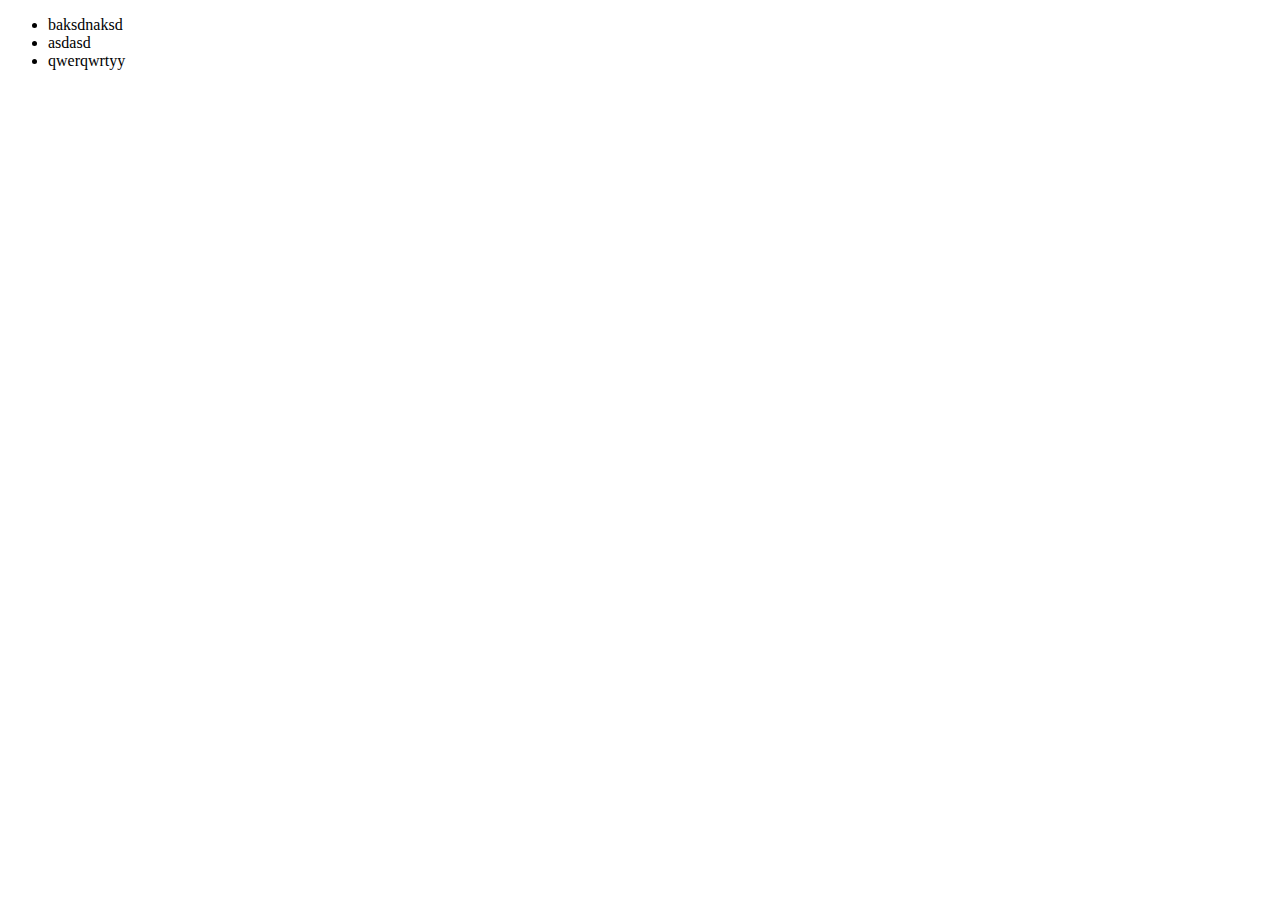
<file: index.html>
<!DOCTYPE html>
<html lang="en">
<head>
    <meta charset="UTF-8">
    <meta http-equiv="X-UA-Compatible" content="IE=edge">
    <meta name="viewport" content="width=device-width, initial-scale=1.0">
    <title>Document</title>
</head>
<body>
    <ul>
        <li>baksdnaksd</li>
        <li>asdasd</li>
        <li>qwerqwrtyy</li>
    </ul>
</body>
</html>
</file>
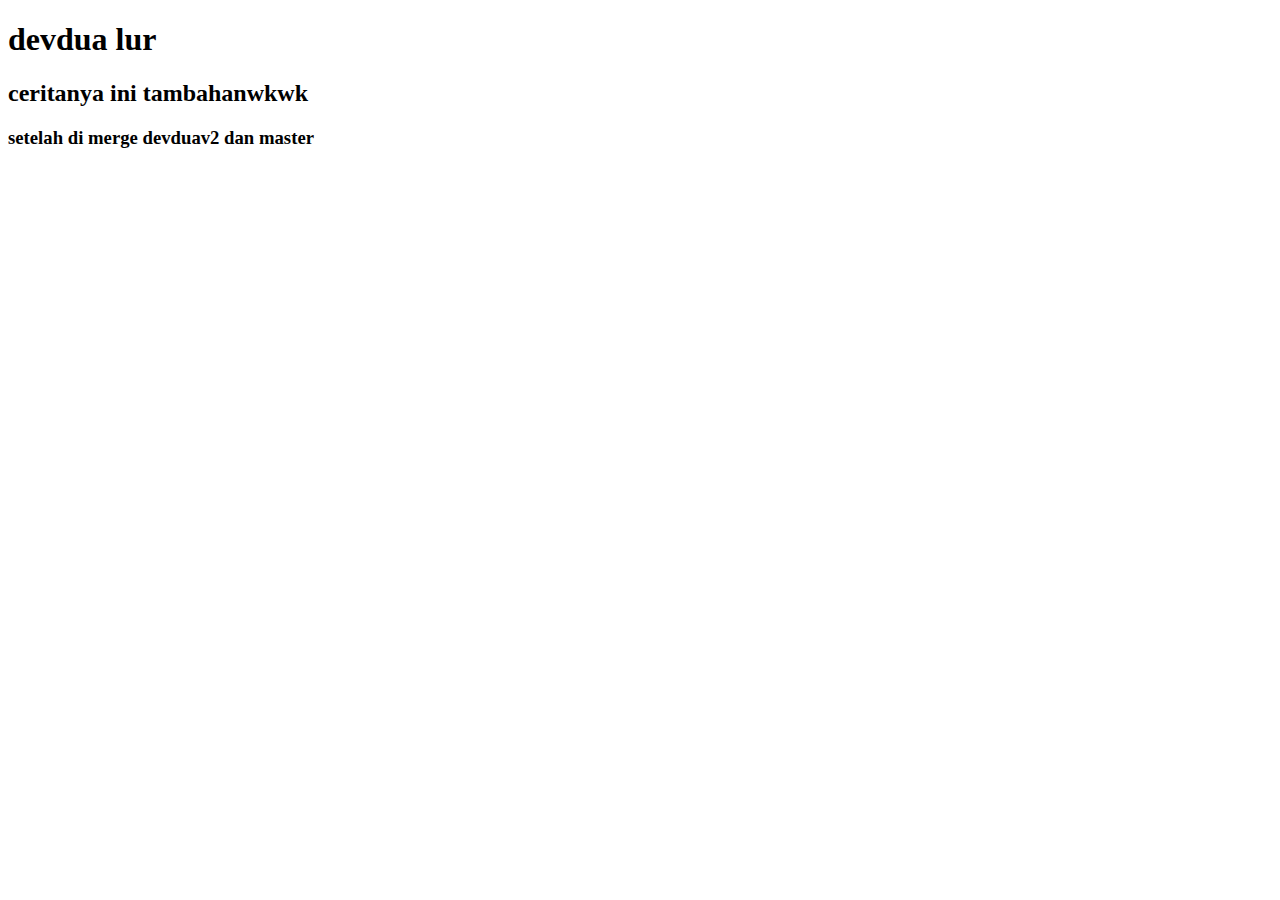
<file: devdua.html>
<!DOCTYPE html>
<html lang="en">
<head>
    <meta charset="UTF-8">
    <meta http-equiv="X-UA-Compatible" content="IE=edge">
    <meta name="viewport" content="width=device-width, initial-scale=1.0">
    <title>devdua</title>
</head>
<body>
    <h1>devdua lur</h1>
    <h2>ceritanya ini tambahanwkwk</h2>
    <h3>setelah di merge devduav2 dan master</h3>
</body>
</html>
</file>
